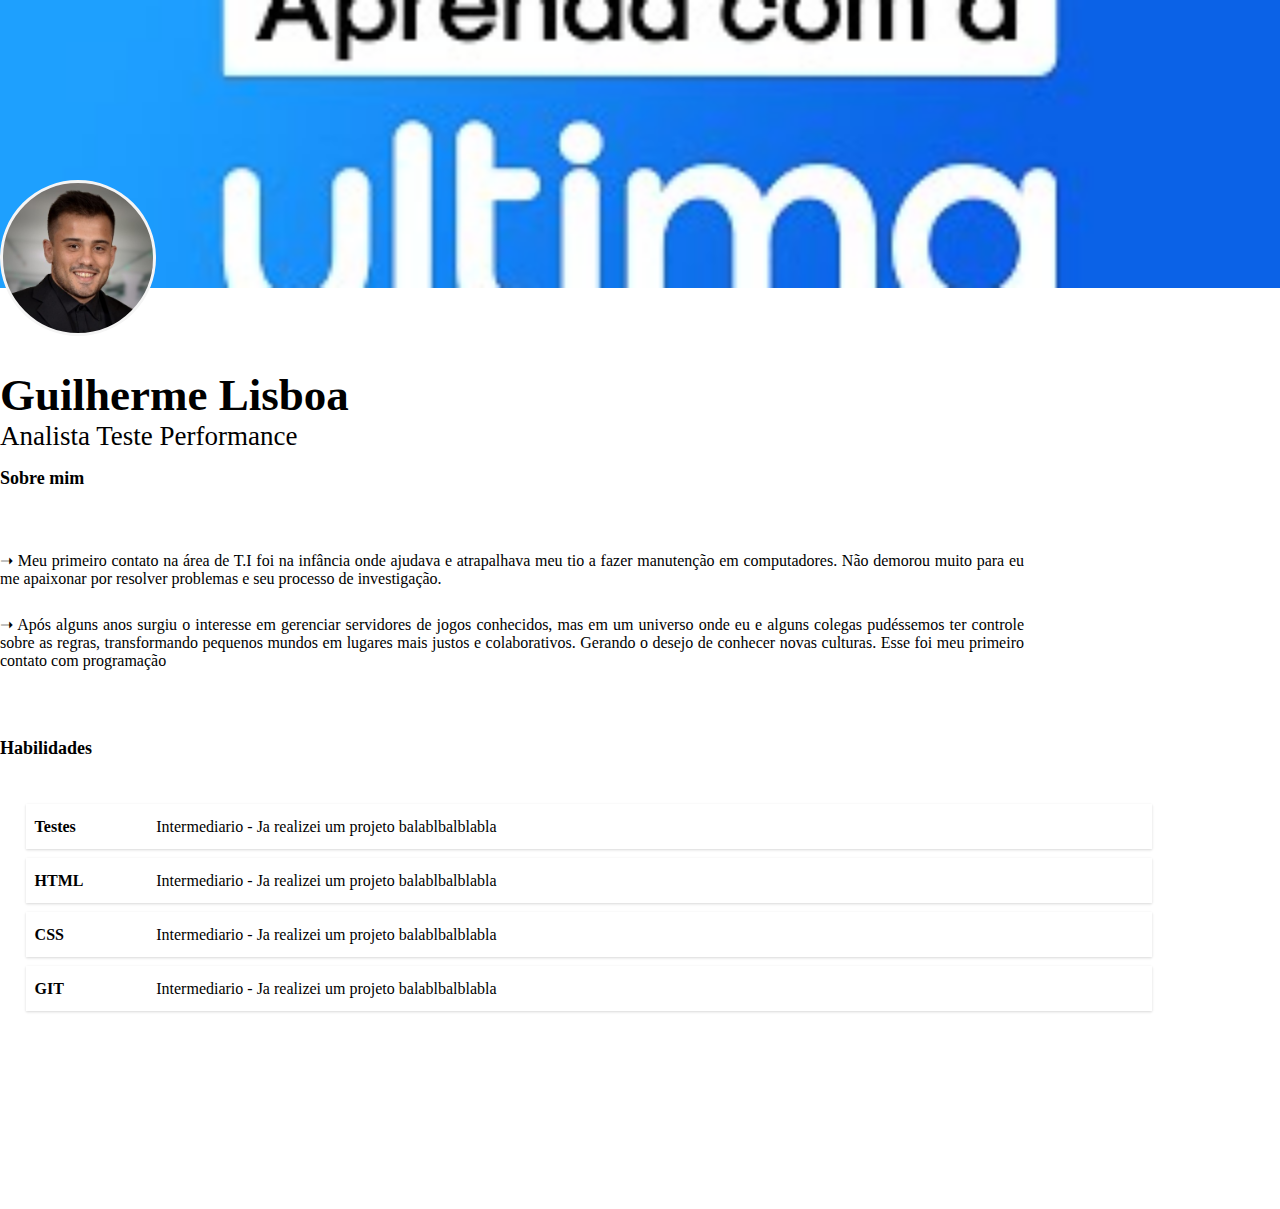
<file: pages/index.html>
<!DOCTYPE html>
<html lang="en">
<head>
    <meta charset="UTF-8">
    <meta name="viewport" content="width=device-width, initial-scale=1.0">
    <title>Document</title>
    <link rel="stylesheet" href="../style/pages/index.css">
</head>
<body>
    <div id="container-perfil">
        <div id="container-imagens-perfil">
            <div id="capa-perfil"></div>
            <div id="foto-perfil"></div>
        </div>
        <div id="container-titulos">
            <h1 id="perfil-nome"> Guilherme Lisboa </h1>
            <h2 id="perfil-cargo"> Analista Teste Performance</h2>
        </div>
    </div>
    <div id="container-sobre-mim">
        <h1 id="titulo-sobre-min">Sobre mim</h1>
        <strong id="texto-sobre-mim">
            <p>
                ➝ Meu primeiro contato na área de T.I foi na infância onde ajudava e atrapalhava meu tio a fazer manutenção em computadores. Não demorou muito para eu me apaixonar por resolver problemas e seu processo de investigação.
            </p>
            <p>
                ➝ Após alguns anos surgiu o interesse em gerenciar servidores de jogos conhecidos, mas em um universo onde eu e alguns colegas pudéssemos ter controle sobre as regras, transformando pequenos mundos em lugares mais justos e colaborativos. Gerando o desejo de conhecer novas culturas. Esse foi meu primeiro contato com programação
            </p>
        </strong>
    </div>
    <h1 id="titulo-skill"> Habilidades</h1>
    <div id="container-perfil-skill">
        <div id="contaier-skill">
            <div class="container-detalhe-skil">
                <div class="antes-titulo">

                </div>
                <div class="titulo">
                    Testes
                </div>
                <div class="descricao">
                    Intermediario - Ja realizei um projeto balablbalblabla
                </div>
            </div>
            <div class="container-detalhe-skil">
                <div class="antes-titulo">

                </div>
                <div class="titulo">
                    HTML
                </div>
                <div class="descricao">
                    Intermediario - Ja realizei um projeto balablbalblabla
                </div>
            </div>
            <div class="container-detalhe-skil">
                <div class="antes-titulo">

                </div>
                <div class="titulo">
                    CSS
                </div>
                <div class="descricao">
                    Intermediario - Ja realizei um projeto balablbalblabla
                </div>
            </div>
            <div class="container-detalhe-skil">
                <div class="antes-titulo">

                </div>
                <div class="titulo">
                    GIT
                </div>
                <div class="descricao">
                    Intermediario - Ja realizei um projeto balablbalblabla
                </div>
            </div>

        </div>
    </div>

</body>
</html>
</file>
<file: style/pages/index.css>
* {
    margin: 0;
}

#container-perfil {
    height: 50vh;
    width: 100vw;
    margin-bottom: 2vh;
}


#container-imagens-perfil {
    height: 80%;
    width: 100%;
}


#capa-perfil {
    height: 80%;
    width: 100%;
    background-image: url("../../assets/bg-perfil.jpg");
    background-repeat: no-repeat;
    background-size: cover;
    background-position: center
}

#foto-perfil {
    background-image: url("../../assets/foto-perfil.jpeg");
    background-size: cover;
    height: 150px;
    width: 150px;
    border: solid whitesmoke;
    border-radius: 50%;
    position: absolute;
    top: 20%;
    -webkit-border-radius: 50%;
    -moz-border-radius: 50%;
    -ms-border-radius: 50%;
    -o-border-radius: 50%;
}

#container-titulos {
    margin-top: 1vh;
    margin-bottom: 3vh;
}

#perfil-nome {
    font-size: 5vh;
    font-weight: 600;
    margin-bottom: 0;
}

#perfil-cargo {
    font-size: 3vh;
    font-weight: 200;
}

#container-sobre-mim {
    height: 30vh;
    width: 100vw;
    text-align: justify;
}

#titulo-sobre-min {
    font-size: 2vh;
}

#texto-sobre-mim {
    height: 100%;
    font-weight: 500;
    display: flex;
    flex-direction: column;
    align-items: flex-start;
    justify-content: center;
}

#texto-sobre-mim p {
    margin-bottom: 3vh;
    width: 80%;
}

#container-skill {
    height: 60vh;
    width: 100vw;
}

#container-perfil-skill {
    display: flex;
    flex-direction: column;
    justify-content: center;
    height: 50vh;
    width: 100vw;
}

#titulo-skill {
    font-size: 2vh;
}

#contaier-skill {
    height: 80%;
    width: 90%;
}

.container-detalhe-skil {
    margin-left: 2vw;
    margin-bottom: 1vh;
    height: 5vh;
    display: flex;
    align-items: center;
    box-shadow: rgba(0, 0, 0, 0.1) 0px 1px 3px 0px, rgba(0, 0, 0, 0.06) 0px 1px 2px 0px;
}

.container-detalhe-skil:hover {
    box-shadow: rgba(0, 0, 0, 0.1) 0px 2px 4px 0px, rgba(0, 0, 0, 0.06) 0px 2px 3px 0px;
}

.titulo {
    width: 10%;
    padding: 1vh;
    font-weight: 800;
}

.descricao {
    font-weight: 400;
}
</file>
